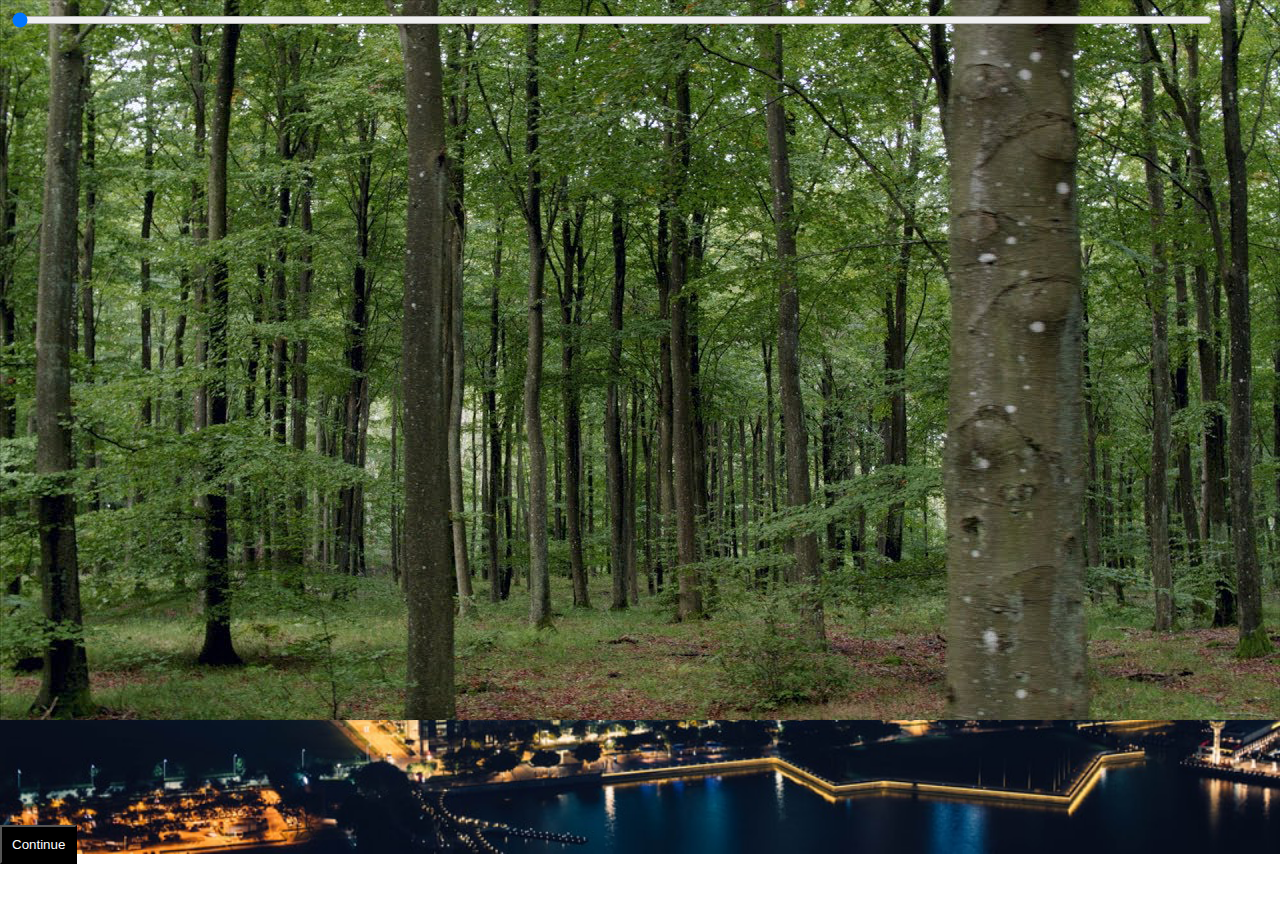
<file: index.html>
<!DOCTYPE html><html><head>
    <script src="p5.js"></script>
    <script src="p5.dom.min.js"></script>
    <script src="p5.sound.min.js"></script>
    <link rel="stylesheet" type="text/css" href="style.css">
    <meta charset="utf-8">
    <script src="sketch.js"></script>
  </head>
  <body>
    <button type="button" id="icon_0">Continue</button>



</body></html>
</file>
<file: style.css>
html, body {
  margin: 0;
  padding: 0;
}
canvas {
  display: block;
}

.buttonStyle{
  padding:10px;
  color:white;
  background-color: black;
}


.container2 {
  height: 10cm;
  position: relative
  margin: 0;
  position: absolute;
  top: 50%;
  left: 50%;
  margin-right: -50%;
  transform: translate(-50%, -50%) }
}
</file>
